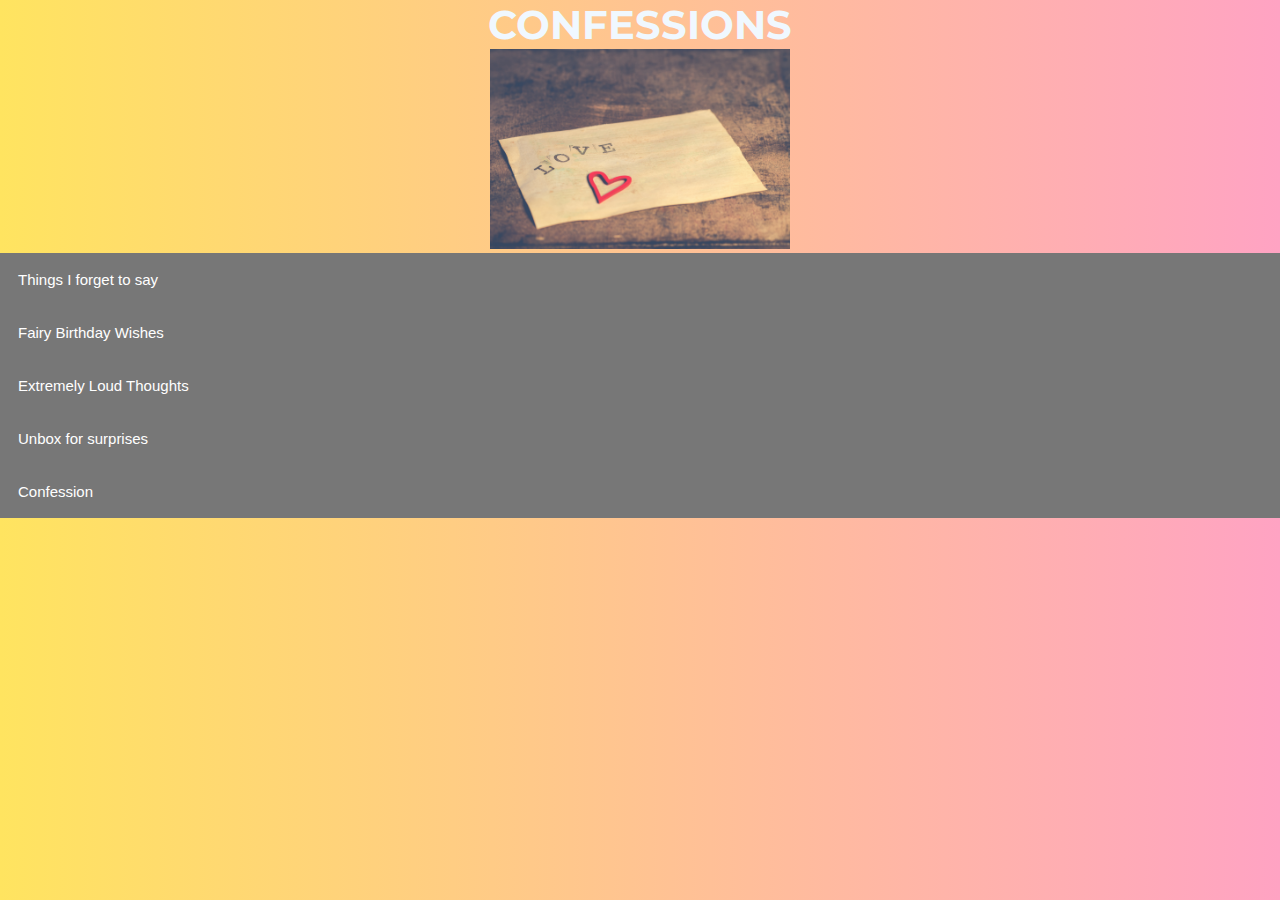
<file: letters.html>
<!DOCTYPE html>
<html lang="en">
    <head>
        <title>Letters from my heart</title>
        <meta charset="UTF-8">
        <meta name="viewport" content="width=device-width, initial-scale=1">
        <link rel="shortcut icon" href="favicon.ico" type="image/x-icon">
        <link href="css/style.css" rel="stylesheet">
        
    </head>
    <body>
        <div class="wrapper">
            <h2>Confessions</h2>
            <img class="lit" src="img/pexels-ylanite-koppens-810035.jpg" alt="love letter folded">
        </div>
     
     <main>
         <button class="letter">Things I forget to say</button>
         <div class="content">
             <p>Hey Babe, by the time you probably see this you might have heard enough Happy Birthday wishes from me that your head hurt already from me saying it so I won't bother saying it. This is me saying the things I don't tell you regularly.<br>
                &nbsp; You my dear, you are a very rare person with a very big heart. I know you are small but that heart of yours makes up for your physique. The feeling of love i have for you goes deeper than the depth of sea or ocean, everyday I ask myself how have I come to love you this much, how I haven't learnt from my past encounter with love but there is a difference with you. Everything feels better with you, losing myself feels like the right thing with you, doing strange things feels really good with you in the picture. <br>
                &nbsp; You are that amazing, alluring, magnificient, and wonderful woman I want to weave my dreams and desires, to dress me with your kisses. Breaking rules feels normal with you, you are a bad influence but one that I won't stop at anything to continue to be with. I really don't tell you this but you are the BEST person I've met in my life. You are special, a unique being, a unicorn.<br>
                &nbsp; You are an angel amongst humans, If I am not asking too much on this special day of yours, just a glimpse of eternity with you, I promise not to waste your time and you'll remember it full of pleasure even in the afterlife. Let me excuse you the boredom.
            <br>
            <br>
                    &nbsp; Your Lover</p>
         </div>
         <button class="letter">Fairy Birthday Wishes</button>
         <div class="content">
             <p>Hey Fairy Godmother<br>
            <br>
                It's my fave's birthday and here is a list of wishes:
                <ul>
                    <li>Long Life</li>
                    <li>Peace of mind</li>
                    <li>Good health</li>
                    <li>Lifelong happiness</li>
                    <li>Endless joy</li>
                    <li>Money</li>
                </ul>
                You can make more happen, don't hesitate
            </p>
         </div>
         <button class="letter">Extremely Loud Thoughts</button>
         <div class="content">
             <p> Darling Mifu,

                At night, I lie down and imagine you are here with me.
                I didn't know just how heavy this  would be in my heart.
                I hope you are not in as much utter misery as I am without you.
                They say absence makes the heart grow fonder, and my fondness has no bounds.
                
                I lie awake and feel the gentle warmth of your breath as it would fall on my chest.
                I imagine the heat of my body pressed against yours; the hardness of my muscles nestling against the softness of yours.

                I turn and lay my head against the pillow, I hear your faint breathing in my ear.
                A thousand butterflies kiss at my skin, and I long to feel the softness of your lips.
                While I know we will again be together, my yearning in your absence only cements the true depth of my passion.
                Until I can see you and hold you again, you will remain omnipresent in my dreams.
            
            <br/>
            <br/>
            <br/>
                This has nothing to do with your birthday just how much i miss you
        </p>
         </div>
         <button class="letter">Unbox for surprises</button>
         <div class="content">
             <p>Let me use this amazing opportunity to welcome you to another amazing 365 days of your life. You will continue to grow in the grace of God, in power, strength and grace. You will be lifted high above all the earth and God will place his hands on everything you do. God will look on you with favour, make you fruitful, keep His covenant with you and make your days of an abundance of blessings.A little for you shall become a lot! Where your strength can’t take you, grace will take you beyond. May God decorate each golden ray of the sun reaching you with wishes of success, happiness, joy and prosperity for you. May the Lord guide you through times of uncertainty, lift you above your fears and set your feet on solid ground. May your life shine as bright as the sun. May blessings as numerous as the sand of the sea shore accompany you all the days of your life.  I pray that you shall be found among the favored wherever you find yourself.Enjoy this great day of yours with the knowledge that God has you in His palms. Have a wonderful day</p>
         </div>
         <button class="letter">Confession</button>
         <div class="content">
             <p>I LOVE YOU</p>
         </div>
     </main>
     <script src="main.js"></script>
    </body>
</html>
</file>
<file: css/style.css>
@import url('https://fonts.googleapis.com/css2?family=Montserrat:wght@200;300;900&display=swap');

* {
    margin: 0;
    padding: 0;
    box-sizing: border-box;
}

body {
    background: linear-gradient(to right, rgb(255, 228, 96), rgb(255, 163, 195));
    font-family: Montserrat, sans-serif;
    color: aliceblue;
}

.major {
    text-align: center;
    padding: 20px;
}

h2 {
    font-size: 2.5em;
    text-transform: uppercase;
}

.buttons {
    text-align: center;
}

.buttons a {
    text-decoration: none;
    border: 2px solid #fff;
    color: #fff;
    border-radius: 30px;
    padding: 10px;
    margin: 20px;
}
.major img {
    border-radius: 50%;
    width: 300px;
    height: 300px;
    border: 2px solid rgb(255, 163, 195);
    margin: 20px auto;
}

.buttons a:hover {
    background: linear-gradient(to right, rgb(255, 228, 96), rgb(255, 163, 195));
}

.video {
    margin: 50px auto;
    text-align: center;
    width: 350px;
}

.letter {
    background-color: #777;
    color: white;
    cursor: pointer;
    padding: 18px;
    width: 100%;
    border: none;
    text-align: left;
    outline: none;
    font-size: 15px;
}

.active, .letter:hover {
    background-color: #555;
  }
  
  .content {
    padding: 0 18px;
    max-height: 0;
    overflow: hidden;
    transition: max-height 0.2s ease-out;
    background-color: #f1f1f1;
    color: lightcoral;
  }

.lit {
    height: 200px;
    width: 300px;
}

.wrapper {
    text-align: center;
}

.vid-topic {
    text-align: center;
}
.video img {
    height: 300px;
    width: 300px;
}
</file>
